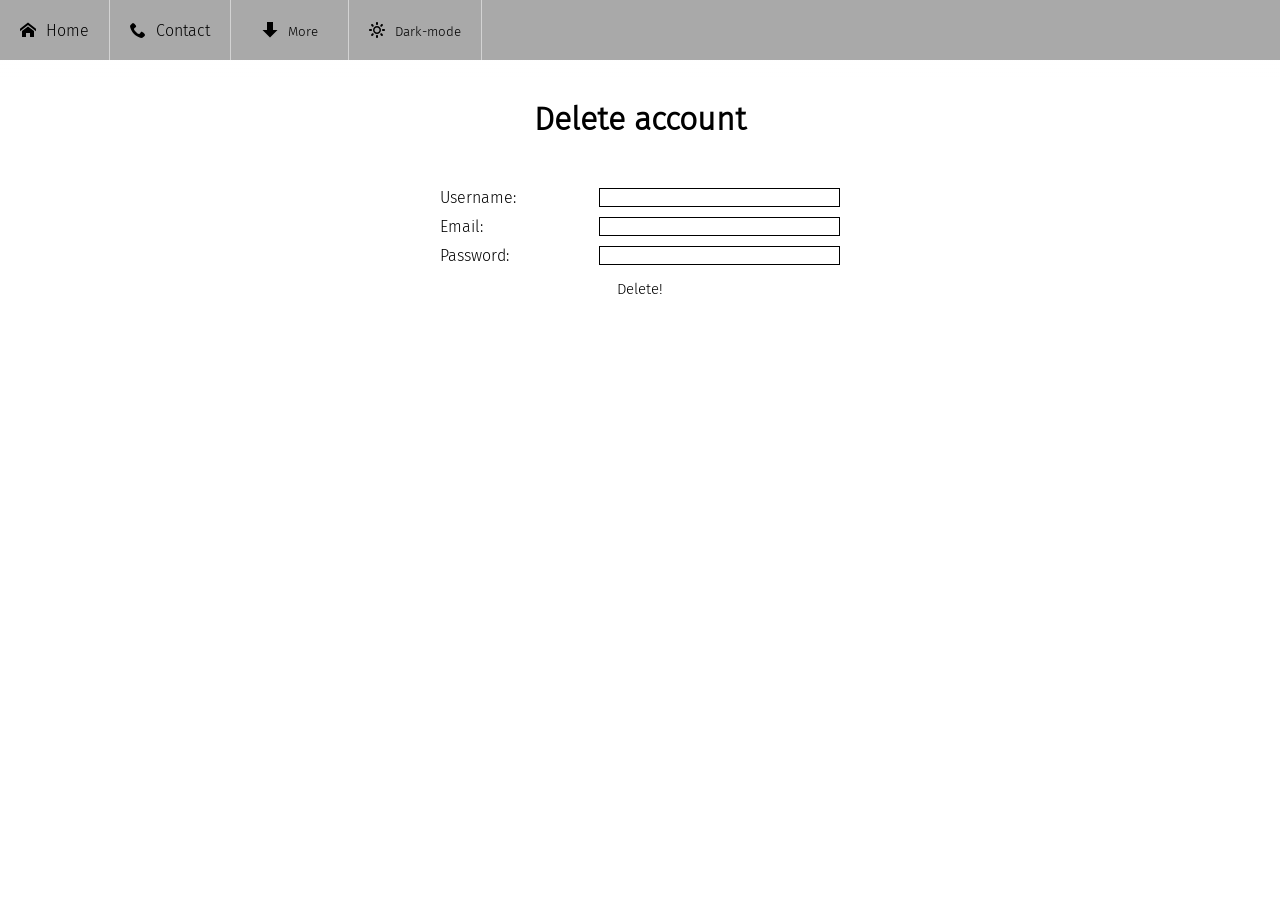
<file: Public/html/delete.html>
<!DOCTYPE html>
<html lang="en">
<head>
	<meta charset="UTF-8">
	<meta name="viewport" content="width=device-width, initial-scale=1">
	<title>Delete account</title>
	<link rel="shortcut icon" href="../img/Fav_white.png">
	<link rel="stylesheet" type="text/css" href="../css/navbar.css">
	<link rel="stylesheet" type="text/css" href="../css/registration.css">
    <script defer src="../js/delete.js"></script>
</head>
<body>
	<nav>
		<button class="navmenu">Menu</button>
		<ul>
			<li><a href="index.html"><svg><use href="#svg_home"></use></svg>Home</a></li>
			<li><a href="#"><svg><use href="#svg_contact"></use></svg>Contact</a></li>
			<li class="dropdown">
				<button><svg><use href="#svg_more"></use></svg>More</button>
				<div class="dropdowncontent">
					<a href="#">Reviews</a>
					<a href="#">News</a>
					<a href="#">Topics</a>
				</div>
			</li>
			<li><button onclick="darkMode()"><svg><use href="#svg_darkmode"></use></svg>Dark-mode</button></li>
		</ul>
	</nav>
	<main>
		<form id="form">
            <h1>Delete account</h1>
            <label for="user">Username:</label>
            <input type="text" id="user">
    
            <label for="mail">Email:</label>   
            <input type="email" id="mail">
    
            <label for="pass">Password:</label>
            <input type="password" id="pass">
            <button id="loginButton" value="submit">Delete!</button>
        </form>
	</main>
	<svg style="display: none;">
		<path class="svgs" viewBox="0 0 16 16" id="svg_home" d="M16 9.226l-8-6.21-8 6.21v-2.532l8-6.21 8 6.21zM14 9v6h-4v-4h-4v4h-4v-6l6-4.5z"/>
		<path class="svgs" viewBox="0 0 16 16" id="svg_contact" d="M11 10c-1 1-1 2-2 2s-2-1-3-2-2-2-2-3 1-1 2-2-2-4-3-4-3 3-3 3c0 2 2.055 6.055 4 8s6 4 8 4c0 0 3-2 3-3s-3-4-4-3z"/>
		<path class="svgs" viewBox="0 0 16 16" id="svg_login" d="M11 0c-2.761 0-5 2.239-5 5 0 0.313 0.029 0.619 0.084 0.916l-6.084 6.084v3c0 0.552 0.448 1 1 1h1v-1h2v-2h2v-2h2l1.298-1.298c0.531 0.192 1.105 0.298 1.702 0.298 2.761 0 5-2.239 5-5s-2.239-5-5-5zM12.498 5.002c-0.828 0-1.5-0.672-1.5-1.5s0.672-1.5 1.5-1.5 1.5 0.672 1.5 1.5-0.672 1.5-1.5 1.5z"/>
		<path class="svgs" viewBox="0 0 16 16" id="svg_register" d="M9 11.041v-0.825c1.102-0.621 2-2.168 2-3.716 0-2.485 0-4.5-3-4.5s-3 2.015-3 4.5c0 1.548 0.898 3.095 2 3.716v0.825c-3.392 0.277-6 1.944-6 3.959h14c0-2.015-2.608-3.682-6-3.959z"/>
		<symbol class="svgs" viewBox="0 0 16 16" id="svg_darkmode">
			<path d="M8 13c0.552 0 1 0.448 1 1v1c0 0.552-0.448 1-1 1s-1-0.448-1-1v-1c0-0.552 0.448-1 1-1zM8 3c-0.552 0-1-0.448-1-1v-1c0-0.552 0.448-1 1-1s1 0.448 1 1v1c0 0.552-0.448 1-1 1zM15 7c0.552 0 1 0.448 1 1s-0.448 1-1 1h-1c-0.552 0-1-0.448-1-1s0.448-1 1-1h1zM3 8c0 0.552-0.448 1-1 1h-1c-0.552 0-1-0.448-1-1s0.448-1 1-1h1c0.552 0 1 0.448 1 1zM12.95 11.536l0.707 0.707c0.39 0.39 0.39 1.024 0 1.414s-1.024 0.39-1.414 0l-0.707-0.707c-0.39-0.39-0.39-1.024 0-1.414s1.024-0.39 1.414 0zM3.050 4.464l-0.707-0.707c-0.391-0.391-0.391-1.024 0-1.414s1.024-0.391 1.414 0l0.707 0.707c0.391 0.391 0.391 1.024 0 1.414s-1.024 0.391-1.414 0zM12.95 4.464c-0.39 0.391-1.024 0.391-1.414 0s-0.39-1.024 0-1.414l0.707-0.707c0.39-0.391 1.024-0.391 1.414 0s0.39 1.024 0 1.414l-0.707 0.707zM3.050 11.536c0.39-0.39 1.024-0.39 1.414 0s0.391 1.024 0 1.414l-0.707 0.707c-0.391 0.39-1.024 0.39-1.414 0s-0.391-1.024 0-1.414l0.707-0.707z"></path>
			<path d="M8 4c-2.209 0-4 1.791-4 4s1.791 4 4 4c2.209 0 4-1.791 4-4s-1.791-4-4-4zM8 10.5c-1.381 0-2.5-1.119-2.5-2.5s1.119-2.5 2.5-2.5 2.5 1.119 2.5 2.5-1.119 2.5-2.5 2.5z"></path>
		</symbol>
		<path class="svgs" viewBox="0 0 16 16" id="svg_more"  d="M8 15.5l7.5-7.5h-4.5v-8h-6v8h-4.5z"></path>
	</svg>
</body>
</html>
</file>
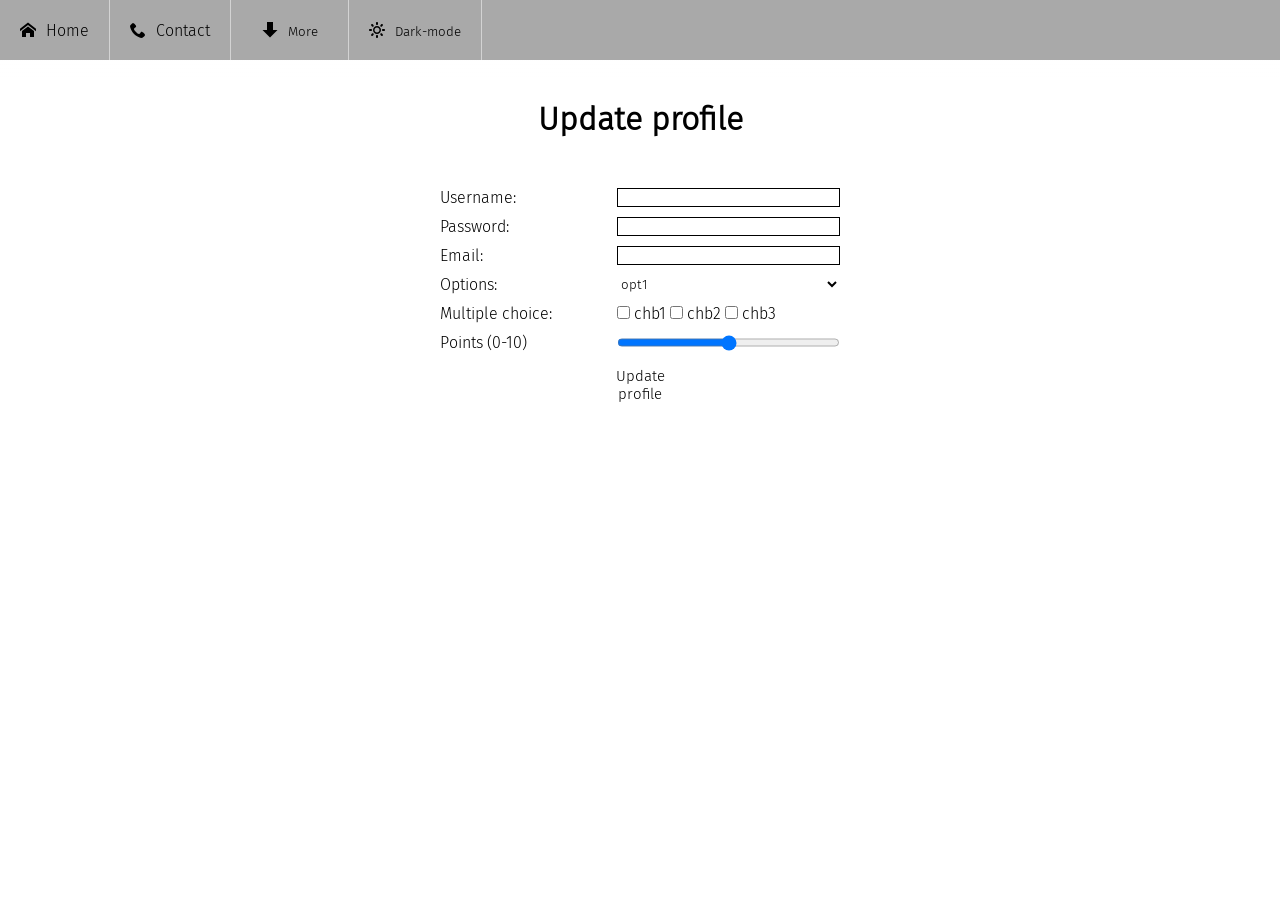
<file: Public/html/update.html>
<!DOCTYPE html>
<html lang="en">
<head>
	<meta charset="UTF-8">
	<meta name="viewport" content="width=device-width, initial-scale=1">
	<title>Update profile</title>
	<link rel="shortcut icon" href="../img/Fav_white.png">
	<link rel="stylesheet" type="text/css" href="../css/navbar.css">
	<link rel="stylesheet" type="text/css" href="../css/registration.css">
	<script defer src="../js/update.js"></script>
</head>
<body>
	<nav>
		<button class="navmenu">Menu</button>
		<ul>
			<li><a href="index.html"><svg><use href="#svg_home"></use></svg>Home</a></li>
			<li><a href="#"><svg><use href="#svg_contact"></use></svg>Contact</a></li>
			<li class="dropdown">
				<button><svg><use href="#svg_more"></use></svg>More</button>
				<div class="dropdowncontent">
					<a href="#">Reviews</a>
					<a href="#">News</a>
					<a href="#">Topics</a>
				</div>
			</li>
			<li><button onclick="darkMode()"><svg><use href="#svg_darkmode"></use></svg>Dark-mode</button></li>
		</ul>
	</nav>
	<main>
		<form id="form">
            <h1>Update profile</h1>
    
            <label for="user">Username:</label>
            <input type="text" id="user">
    
            <label for="pass">Password:</label>
            <input type="password" id="pass">
    
            <label for="mail">Email:</label>   
            <input type="email" id="mail">
    
            <label for="opt">Options:</label>
            <select id="opt">
                <option value="opt1">opt1</option>
                <option value="opt2">opt2</option>
                <option value="opt3">opt3</option>
                <option value="opt4">opt4</option>
            </select>
    
            <label>Multiple choice:</label>
            <div>
                <input type="checkbox" value="chb1">
                <label for="chb1">chb1</label>
                <input type="checkbox" value="chb2">
                <label for="chb2">chb2</label>
                <input type="checkbox" value="chb3">
                <label for="chb3">chb3</label>
            </div>
            
            <label for="points">Points (0-10)</label>
            <input type="range" id="points" min="0" max="10">
    
            <button id="loginButton" value="submit">Update profile</button>
        </form>
	</main>
	<svg style="display: none;">
		<path class="svgs" viewBox="0 0 16 16" id="svg_home" d="M16 9.226l-8-6.21-8 6.21v-2.532l8-6.21 8 6.21zM14 9v6h-4v-4h-4v4h-4v-6l6-4.5z"/>
		<path class="svgs" viewBox="0 0 16 16" id="svg_contact" d="M11 10c-1 1-1 2-2 2s-2-1-3-2-2-2-2-3 1-1 2-2-2-4-3-4-3 3-3 3c0 2 2.055 6.055 4 8s6 4 8 4c0 0 3-2 3-3s-3-4-4-3z"/>
		<path class="svgs" viewBox="0 0 16 16" id="svg_login" d="M11 0c-2.761 0-5 2.239-5 5 0 0.313 0.029 0.619 0.084 0.916l-6.084 6.084v3c0 0.552 0.448 1 1 1h1v-1h2v-2h2v-2h2l1.298-1.298c0.531 0.192 1.105 0.298 1.702 0.298 2.761 0 5-2.239 5-5s-2.239-5-5-5zM12.498 5.002c-0.828 0-1.5-0.672-1.5-1.5s0.672-1.5 1.5-1.5 1.5 0.672 1.5 1.5-0.672 1.5-1.5 1.5z"/>
		<path class="svgs" viewBox="0 0 16 16" id="svg_register" d="M9 11.041v-0.825c1.102-0.621 2-2.168 2-3.716 0-2.485 0-4.5-3-4.5s-3 2.015-3 4.5c0 1.548 0.898 3.095 2 3.716v0.825c-3.392 0.277-6 1.944-6 3.959h14c0-2.015-2.608-3.682-6-3.959z"/>
		<symbol class="svgs" viewBox="0 0 16 16" id="svg_darkmode">
			<path d="M8 13c0.552 0 1 0.448 1 1v1c0 0.552-0.448 1-1 1s-1-0.448-1-1v-1c0-0.552 0.448-1 1-1zM8 3c-0.552 0-1-0.448-1-1v-1c0-0.552 0.448-1 1-1s1 0.448 1 1v1c0 0.552-0.448 1-1 1zM15 7c0.552 0 1 0.448 1 1s-0.448 1-1 1h-1c-0.552 0-1-0.448-1-1s0.448-1 1-1h1zM3 8c0 0.552-0.448 1-1 1h-1c-0.552 0-1-0.448-1-1s0.448-1 1-1h1c0.552 0 1 0.448 1 1zM12.95 11.536l0.707 0.707c0.39 0.39 0.39 1.024 0 1.414s-1.024 0.39-1.414 0l-0.707-0.707c-0.39-0.39-0.39-1.024 0-1.414s1.024-0.39 1.414 0zM3.050 4.464l-0.707-0.707c-0.391-0.391-0.391-1.024 0-1.414s1.024-0.391 1.414 0l0.707 0.707c0.391 0.391 0.391 1.024 0 1.414s-1.024 0.391-1.414 0zM12.95 4.464c-0.39 0.391-1.024 0.391-1.414 0s-0.39-1.024 0-1.414l0.707-0.707c0.39-0.391 1.024-0.391 1.414 0s0.39 1.024 0 1.414l-0.707 0.707zM3.050 11.536c0.39-0.39 1.024-0.39 1.414 0s0.391 1.024 0 1.414l-0.707 0.707c-0.391 0.39-1.024 0.39-1.414 0s-0.391-1.024 0-1.414l0.707-0.707z"></path>
			<path d="M8 4c-2.209 0-4 1.791-4 4s1.791 4 4 4c2.209 0 4-1.791 4-4s-1.791-4-4-4zM8 10.5c-1.381 0-2.5-1.119-2.5-2.5s1.119-2.5 2.5-2.5 2.5 1.119 2.5 2.5-1.119 2.5-2.5 2.5z"></path>
		</symbol>
		<path class="svgs" viewBox="0 0 16 16" id="svg_more"  d="M8 15.5l7.5-7.5h-4.5v-8h-6v8h-4.5z"></path>
	</svg>
</body>
</html>
</file>
<file: Public/css/navbar.css>
@font-face {
  font-family: customfont;
  src: url(fontfile.ttf);
}

div {
  font-family: customfont;
}

* {
	font-family: customfont;
	background-color: inherit;
	margin: 0px;
	padding: 0px;
	border: 0px;}

nav {
	z-index: 1;
	top: 0px;
	width: 100%;
	position: fixed;
	background-color: darkgrey;
	display: flex;
	justify-content: space-between;
	height: 60px;}
	nav > ul {
		list-style-type: none;
		background-color: inherit;
		display: flex;
		height: inherit;}
		nav > ul > li {
			background-color: inherit;
			height: inherit;
			border-right: 1px solid lightgrey;}
			nav > ul > li a:hover, nav button:hover {
				background-color: grey;
				color: white;}
			nav > :nth-child(3) > li {
				border-right: 0px;
				border-left: 1px solid lightgrey;}
			nav > ul > li a, nav button{
				transition-property: color, background-color;
				transition-duration: 0.5s;
				width: 100%;
				text-decoration: none;
				background-color: inherit;
				height: inherit;
				color: black;
				display: table-cell;
				vertical-align: middle;
				padding: 0px 20px;
				outline:0px;}
	nav:after {
		pointer-events: none;
		z-index: 1;
		position: absolute;
		content: "";
		left: 0px;
		top: 60px;
		height: 20px;
		width: 100%;
		background-image: linear-gradient(white, transparent);}

nav .dropdowncontent {
	overflow: hidden;
	max-height: 0px;
	background-color: inherit;
	display: flex;
	flex-direction: column;
	transition-property: all;
	transition-duration: 0.5s;
	text-align: center;
	border-radius: 0px 0px 5px 5px;}
	nav .dropdown > button:focus ~ .dropdowncontent {
		max-height: 120px;
		border-radius: 0px 0px 15px 15px;}
		nav .dropdowncontent a {
			z-index: 2;
			box-sizing: border-box;
			border-top: 1px solid lightgrey;
			padding: 0.5rem 30px;}
			nav .dropdowncontent > a:last-child {
				border-radius: 0px 0px 15px 15px;
				border-bottom: 1px solid lightgrey}

nav svg {
	fill: black;
	transition-property: fill;
	transition-duration: 0.5s;
	width: 16px;
	height: 16px;
	padding-right: 10px;
	top: .125em;
	position: relative;}

#loginwindow {
	border: 1px solid black;
	z-index: 2;
	background-color: white;
	box-shadow: 0 0 10px 10px white;
	left: 50%;
	top: 50%;
	transform: translate(-50%, -50%);
	width: 75%;
	max-width: 500px;
	overflow: hidden;
	position: fixed;
	display: none;
	border-radius: 10px;}
	#loginwindow * {
		text-align: center;}
	#loginwindow h1 {
		margin-top: 20px;}
	#loginwindow > form {
		width: 80%;
		margin: 40px auto 10px;
		display: grid;
		grid-gap: 10px;
		grid-template-columns: 40% 60%;}
		#loginwindow > form > * {
			padding: 5px;
			font-size: 18px;}
		#loginwindow > form > input {
			border: 1px dotted grey;}
		#loginwindow > form > input:focus {
			outline: 0px;
			box-shadow: 0 0 3px 2px grey;}
	#remembermediv {
		margin: auto;
		display: block;
		margin-bottom: 10px;}
		#remembermediv > input[type=checkbox]{
			vertical-align: middle;}
		#remembermediv > label:hover {
			color: grey;}
	#loginwindow button {
		float: right;
		margin-right: 20px;
		padding: 5px 10px;
		border-radius: 10px;
		outline: 0px;
		font-size: 18px;}
		#loginwindow button:hover {
			background-color: lightgrey;}
	#loginwindow ul {
		clear: both;
		display: flex;
		margin-top: 50px;}
		#loginwindow > ul > li {
			list-style-type: none;
			padding: 10px;
			width: 50%;}
			#loginwindow a {
				text-decoration: none;
				color: black;}
				#loginwindow a:hover {
					color: grey;}

.dark-mode nav {
	background-color: #303030;}
.dark-mode nav * {
	transition-property: none;
	color: white;
	fill: white;}
	.dark-mode nav .dropdowncontent {
		transition-property: max-height;}
.dark-mode nav:after {
	background-image: linear-gradient(black, transparent);}
.dark-mode #loginwindow {
	border: 1px solid white;
	background-color: #202020;
	box-shadow: 0 0 10px 10px #202020;}
	.dark-mode #loginwindow * {
		color: white;}

.navmenu {
	display: none;
	position: absolute;
	height: 60px;
	left: 0px;
	top: 0px;}

.runanim {
	animation-name: my-animation;
	animation-duration: 0.8s;}

@keyframes my-animation {        
	from {opacity: 0;}
	to {opacity: 1;}
}

@media only screen and (max-width: 770px) {
	.navmenu {
		display: table-cell;}
	nav {
		border-bottom-left-radius: 15px;
		padding-top: 60px;
		overflow: hidden;
		border: 1px solid lightgrey;
		flex-direction: column;
		height: fit-content;
		width: fit-content;
		right: 0px;
		max-height: 60px;
		box-sizing: border-box;}
		nav > :nth-child(3) > li {
			border-left: 0px;}
		nav > ul {
			height: fit-content;	
			flex-direction: column;
			overflow: hidden;}
			nav > ul > li {
				height: 60px;
				border-top: 1px solid lightgrey;}
				nav > ul > li a{
					display: block;
					padding: 20px 0px 0px;
					height: 60px;
					text-align: center;}
	nav .dropdown > .dropdowncontent {
		max-height: 0px;}
	nav:hover .dropdown:hover > .dropdowncontent {
		max-height: 120px;}
	.dropdown {
		height: auto;}
		.dropdown > button {
			height: 60px;}
	nav .dropdown > button:focus ~ .dropdowncontent {
		border-radius: 0px;}
		.dropdowncontent > a {
			height: 40px;}
			nav .dropdowncontent > a:last-child {
				border-radius: 0px;}
				.dropdowncontent > a:last-child {
					border-radius: 0px;}
	nav:after {
		content: none;}
	nav:hover {
		max-height: fit-content;}
	.dark-mode nav a, .dark-mode nav button {
		box-sizing: border-box;
	}
}
</file>
<file: Public/css/registration.css>
* {
    outline: none;
}

#form {
    display: grid;
    grid-template-columns: auto auto;
    grid-gap: 10px;
    width: 400px;
    margin: auto;
    margin-top: 100px;
}

#form > input[type=password], #form > input[type=text], #form > input[type=email]{
    border: thin solid black;
    text-align: center;
}

#form > h1 {
    grid-column: 1 / span 2;
    text-align: center;
    margin-bottom: 40px;
}

#loginButton {
    grid-column: 1 / span 2;
    outline: none;
    width: 100px;
    margin: auto;
	font-size: 15px;
	border-radius: 7px;
	padding: 5px 15px;
    transition-duration: 0.5s;
    transition-property: color border-color;
}

#loginButton:hover {
    background-color: lightgrey;
}

.dark-mode {
    background-color: black;
}

.dark-mode form {
    border-color: white;
}

.dark-mode label, .dark-mode #form > h1{
    color: white;
}

.dark-mode #form > input[type=password],
.dark-mode #form > input[type=text],
.dark-mode #form > input[type=email],
.dark-mode #form > button,
.dark-mode #form > select{
    border: thin solid white;
    color: white;
}

.dark-mode #form > button{
    margin-top: 20px;}

.dark-mode #form > button:hover {
    color: black;}
</file>
